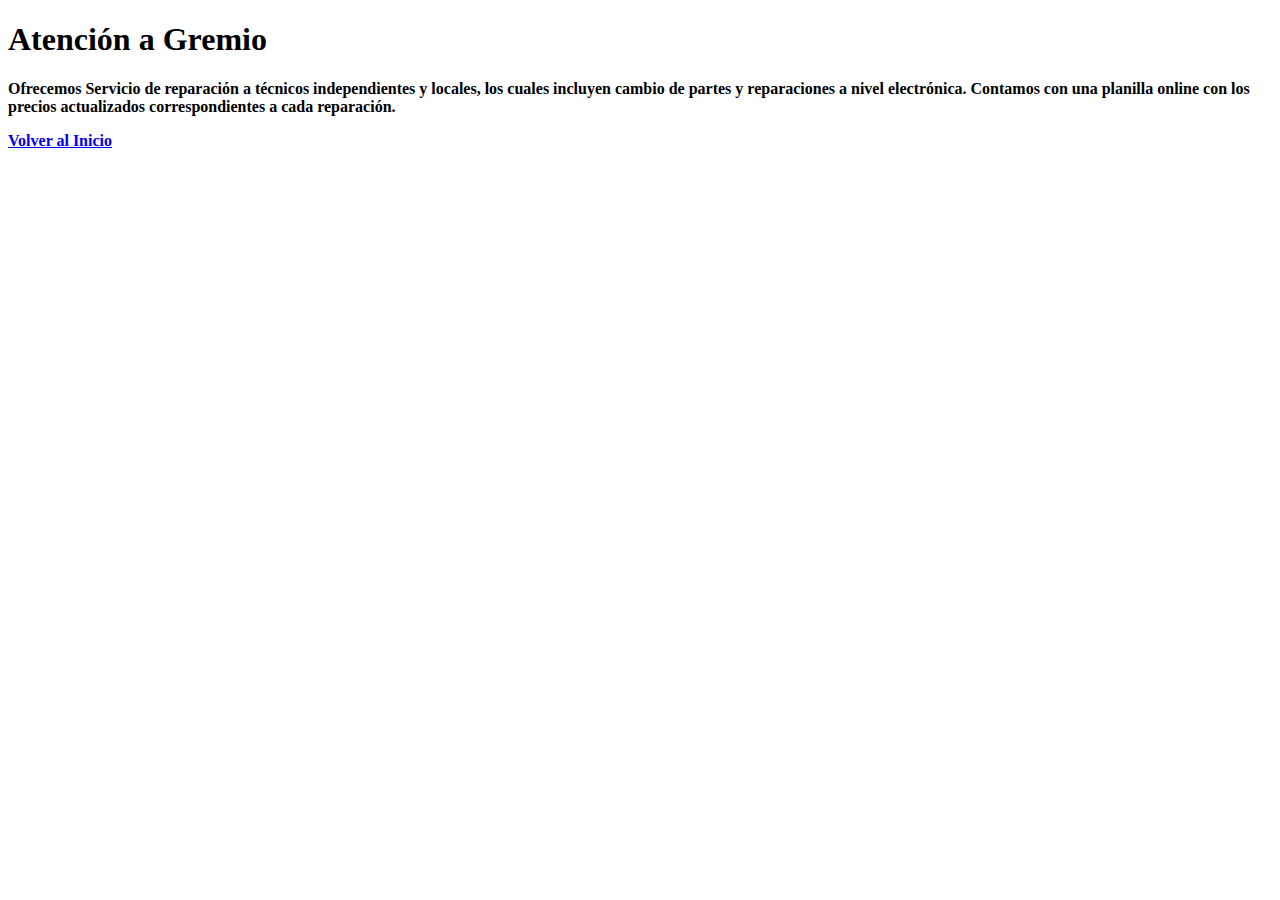
<file: enlaces/atenciongremio.html>
<!DOCTYPE html>
<html lang="en">
<head>
    <meta charset="UTF-8">
    <meta http-equiv="X-UA-Compatible" content="IE=edge">
    <meta name="viewport" content="width=device-width, initial-scale=1.0">
    <title>Document</title>
</head>
<body>

    <h1><b>Atención a Gremio<b></h1>

    <p>Ofrecemos Servicio de reparación a técnicos independientes y locales, los cuales incluyen cambio de partes y reparaciones a nivel electrónica. Contamos con una planilla online con los precios actualizados correspondientes a cada reparación.</p>


<a href="../index.html">Volver al Inicio</a>
    
</body>
</html>
</file>
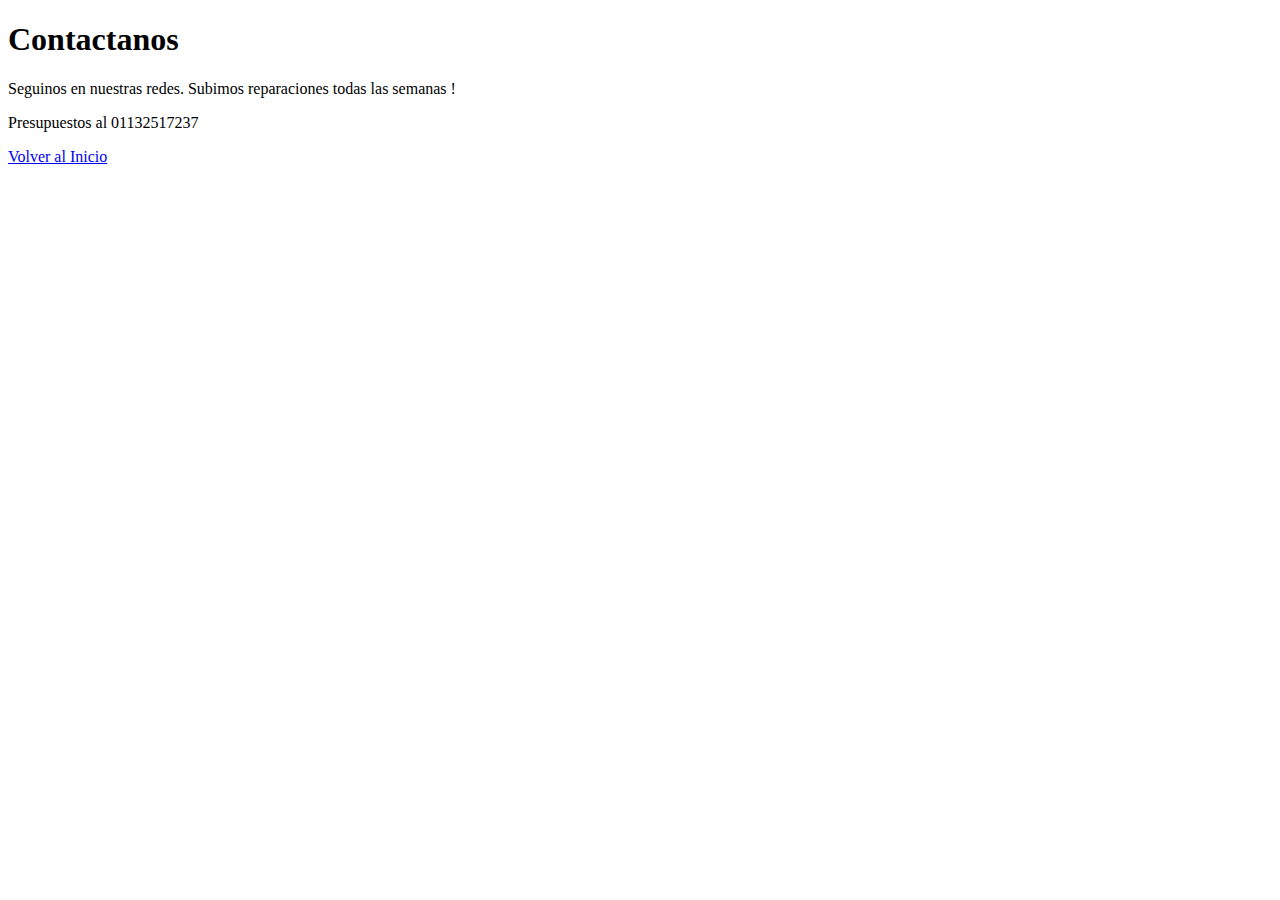
<file: enlaces/contacto.html>
<!DOCTYPE html>
<html lang="en">
<head>
    <meta charset="UTF-8">
    <meta http-equiv="X-UA-Compatible" content="IE=edge">
    <meta name="viewport" content="width=device-width, initial-scale=1.0">
    <title>Document</title>
</head>
<body>
    <h1><b>Contactanos</b></h1>

    <p>Seguinos en nuestras redes. Subimos reparaciones todas las semanas !</p>
    <p>Presupuestos al 01132517237</p>
    <a href="../index.html">Volver al Inicio</a>
</body>
</html>
</file>
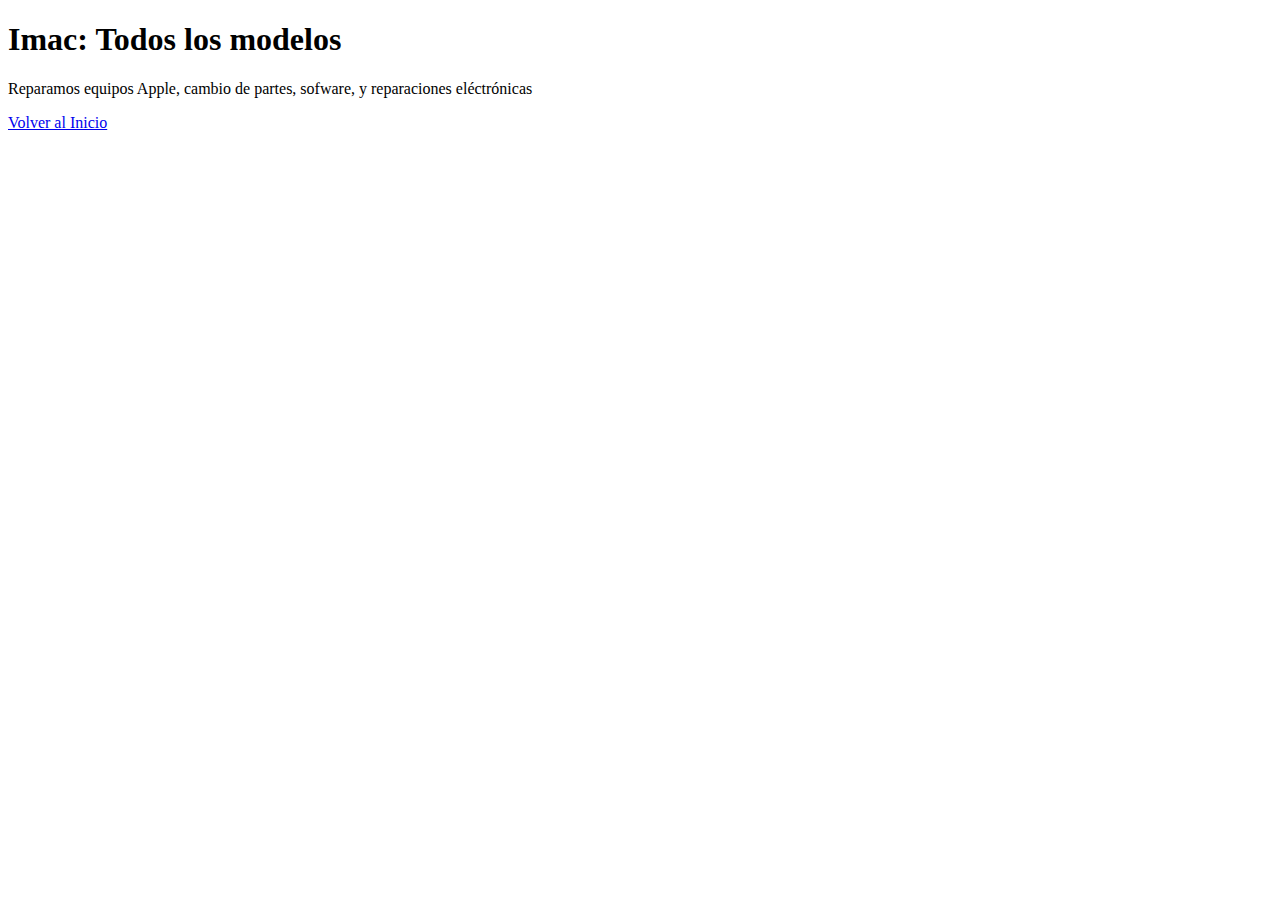
<file: enlaces/imac.html>
<!DOCTYPE html>
<html lang="en">
<head>
    <meta charset="UTF-8">
    <meta http-equiv="X-UA-Compatible" content="IE=edge">
    <meta name="viewport" content="width=device-width, initial-scale=1.0">
    <title>Document</title>
</head>
<body>
        <h1> <b>Imac: Todos los modelos </b></h1>
        <p>Reparamos equipos Apple, cambio de partes, sofware, y reparaciones eléctrónicas</p>
    <a href="../index.html">Volver al Inicio</a>
</body>
</html>
</file>
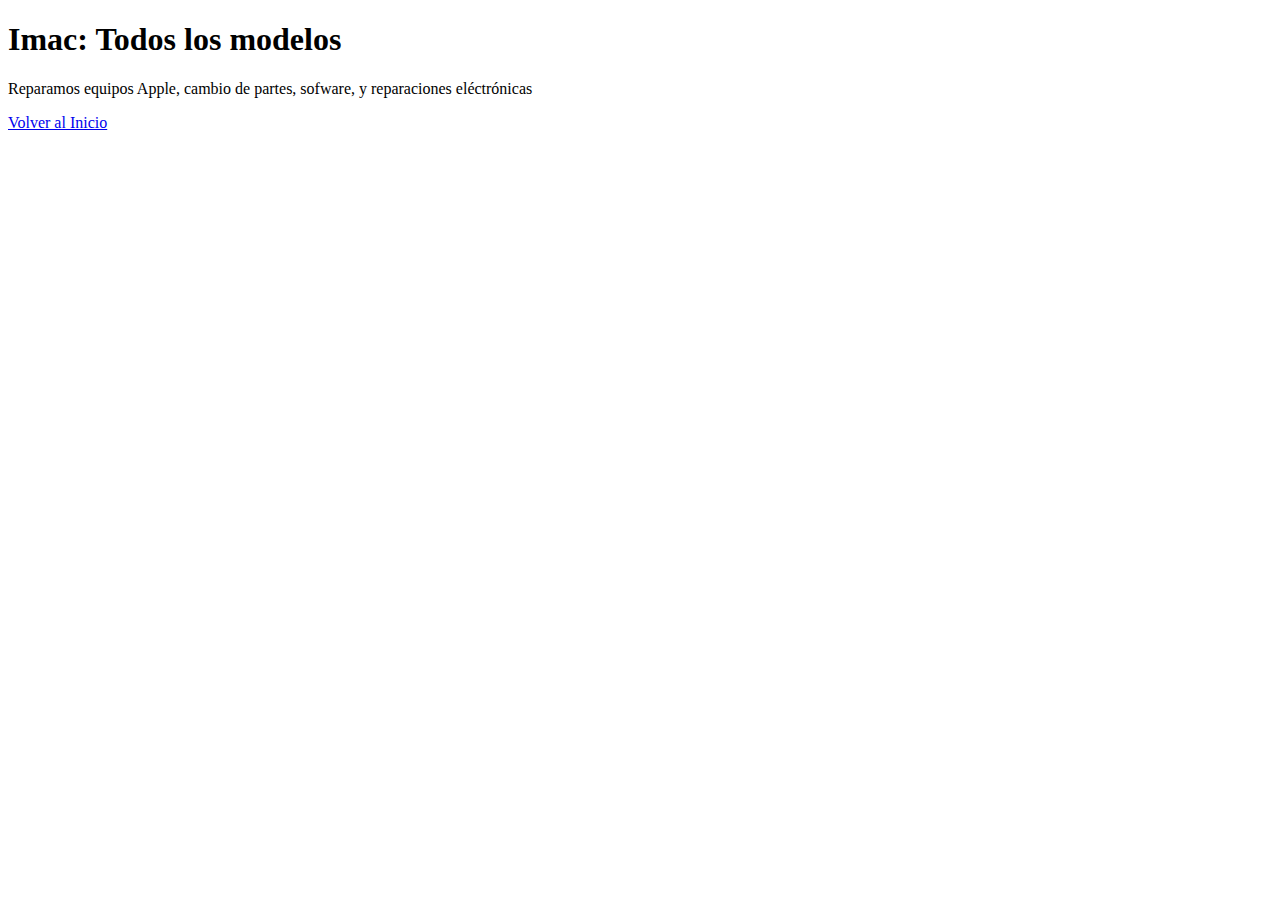
<file: enlaces/ipad.html>
<!DOCTYPE html>
<html lang="en">

<head>
    <meta charset="UTF-8">
    <meta http-equiv="X-UA-Compatible" content="IE=edge">
    <meta name="viewport" content="width=device-width, initial-scale=1.0">
    <title>Document</title>
</head>

<body>

    <h1> <b>Imac: Todos los modelos </b></h1>
    <p>Reparamos equipos Apple, cambio de partes, sofware, y reparaciones eléctrónicas</p>
    <a href="../index.html">Volver al Inicio</a>




</body>

</html>
</file>
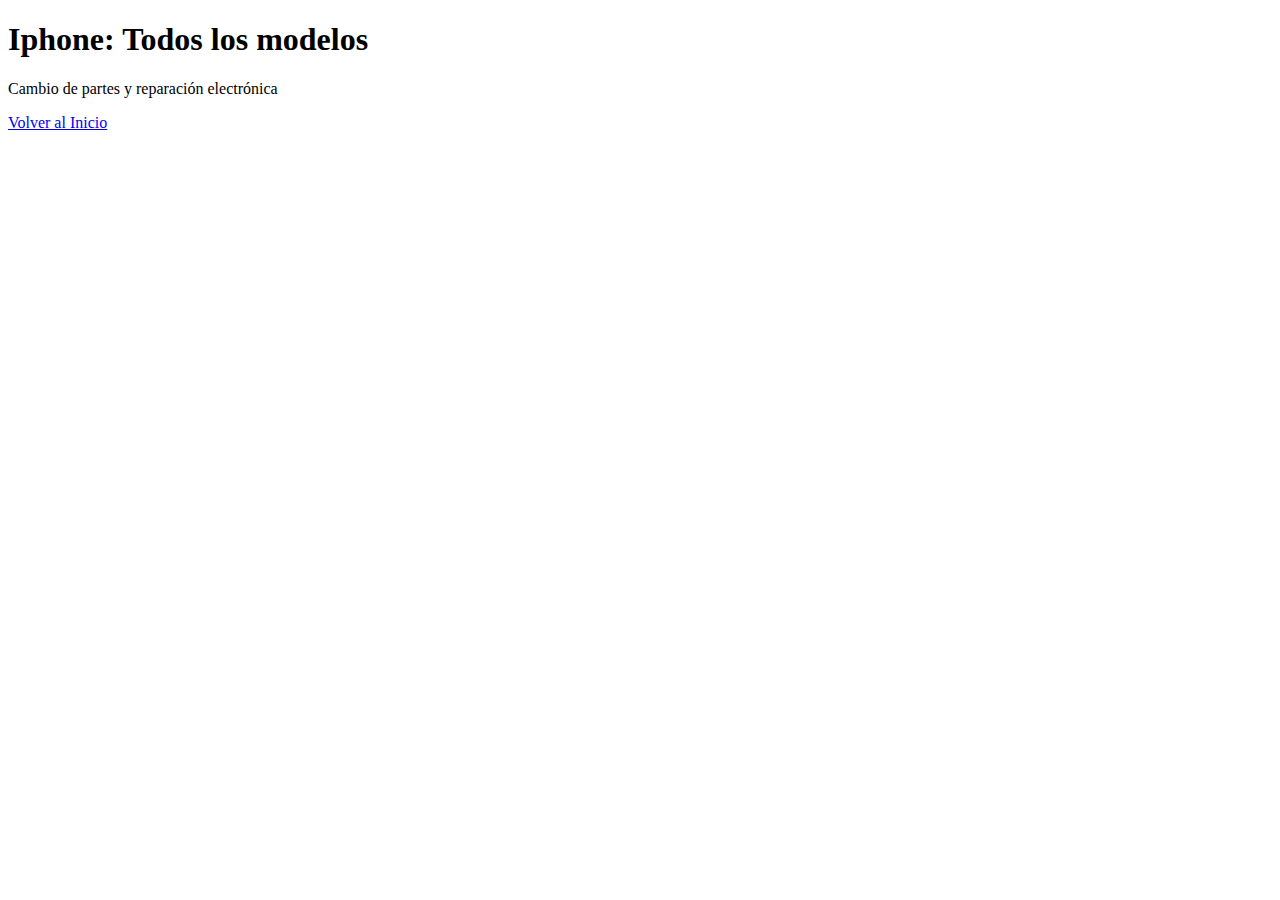
<file: enlaces/iphone.html>
<!DOCTYPE html>
<html lang="en">

<head>
    <meta charset="UTF-8">
    <meta http-equiv="X-UA-Compatible" content="IE=edge">
    <meta name="viewport" content="width=device-width, initial-scale=1.0">
    <title>Document</title>
</head>

<body>

    <h1> <b>Iphone: Todos los modelos </b></h1>
    <p>Cambio de partes y reparación electrónica</p>
    <a href="../index.html">Volver al Inicio</a>





</body>

</html>
</file>
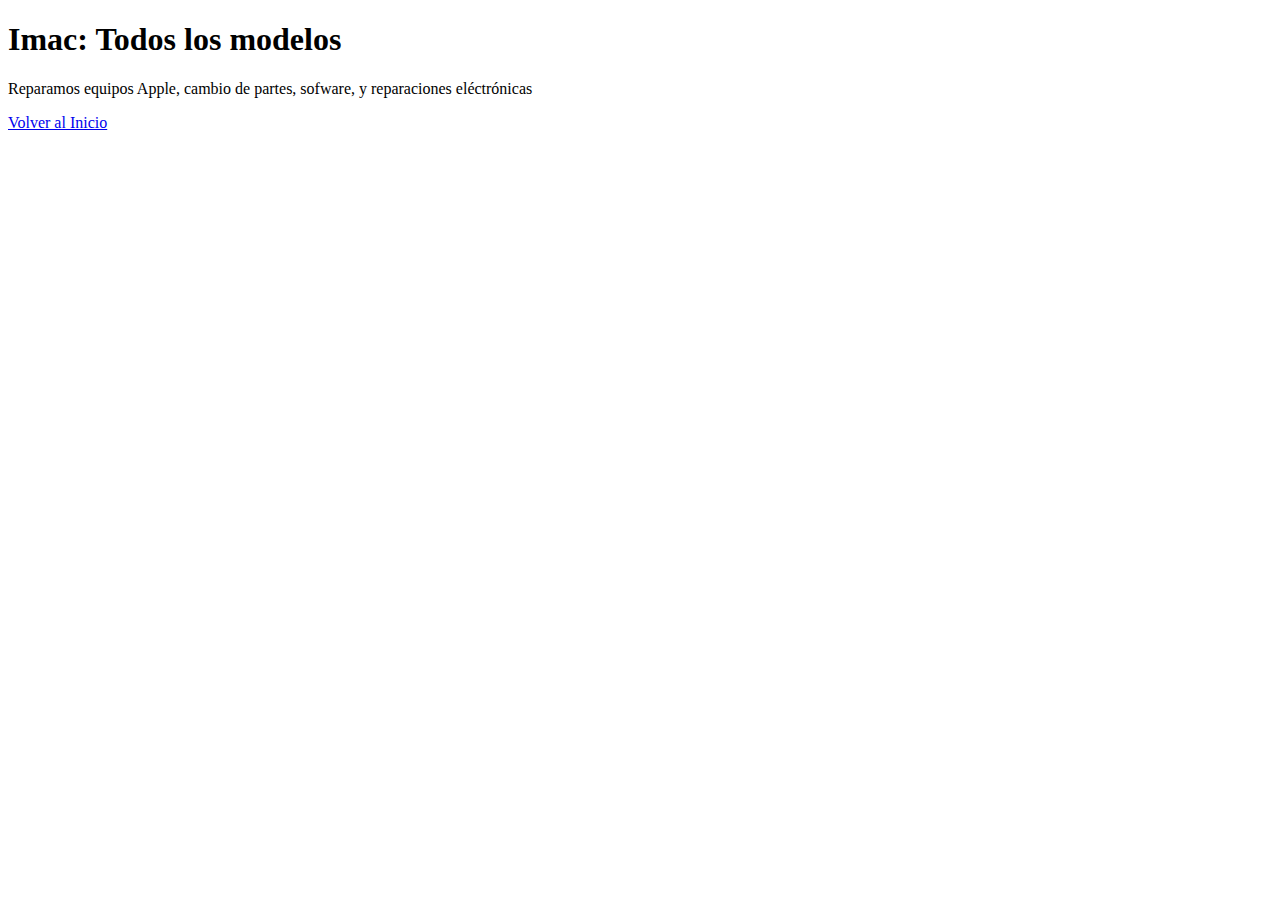
<file: enlaces/macBook.html>
<!DOCTYPE html>
<html lang="en">

<head>
    <meta charset="UTF-8">
    <meta http-equiv="X-UA-Compatible" content="IE=edge">
    <meta name="viewport" content="width=, initial-scale=1.0">
    <title>Document</title>
</head>

<body>

    <h1> <b>Imac: Todos los modelos </b></h1>
    <p>Reparamos equipos Apple, cambio de partes, sofware, y reparaciones eléctrónicas</p>
    <a href="../index.html">Volver al Inicio</a>




</body>

</html>
</file>
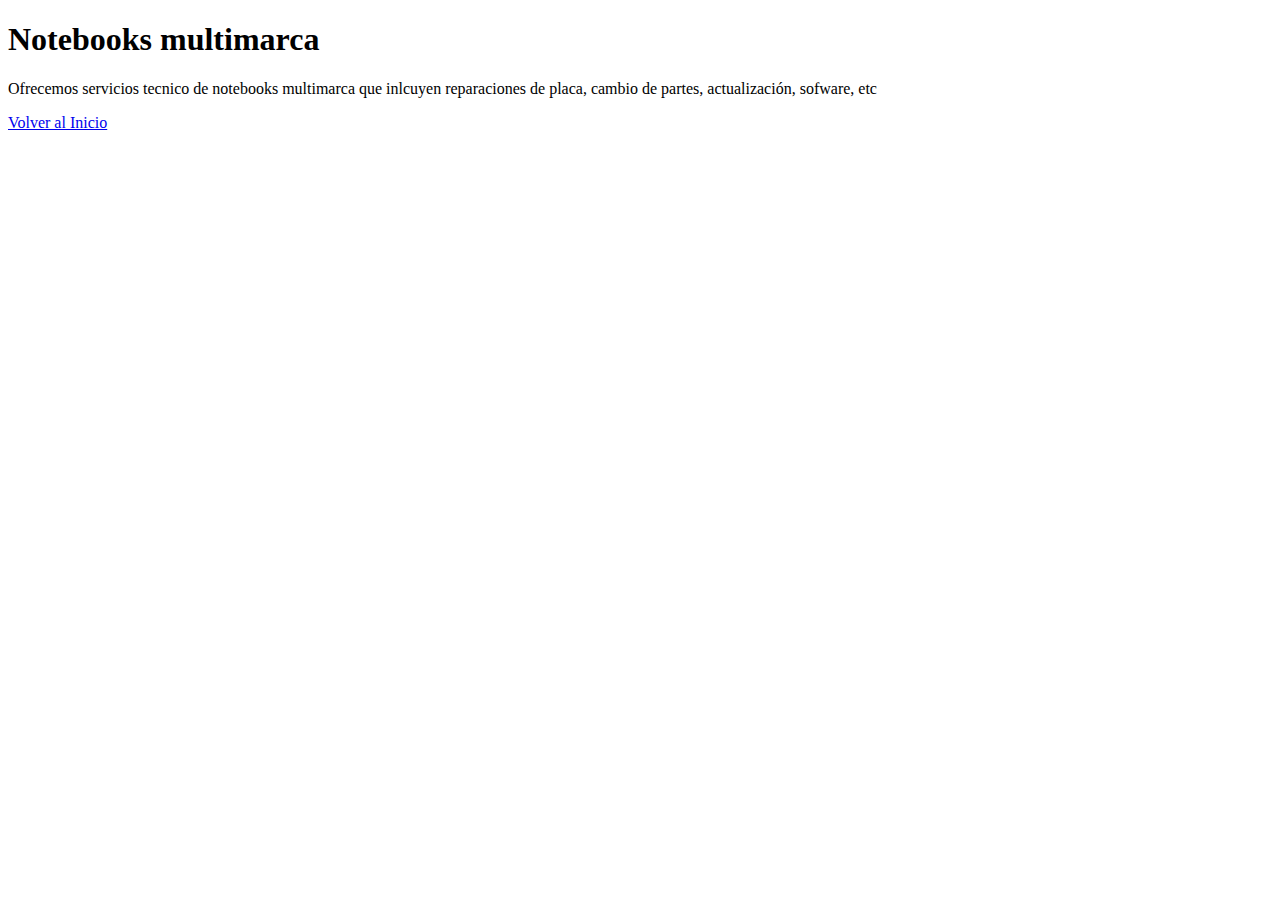
<file: enlaces/notebook.html>
<!DOCTYPE html>
<html lang="en">
<head>
    <meta charset="UTF-8">
    <meta http-equiv="X-UA-Compatible" content="IE=edge">
    <meta name="viewport" content="width=device-width, initial-scale=1.0">
    <title>Document</title>
</head>
<body>
    
    <h1><b>Notebooks multimarca </b> </h1>
    <p>Ofrecemos servicios tecnico de notebooks multimarca que inlcuyen reparaciones de placa, cambio de partes, actualización, sofware, etc</p>
    <a href="../index.html">Volver al Inicio</a>


</body>
</html>
</file>
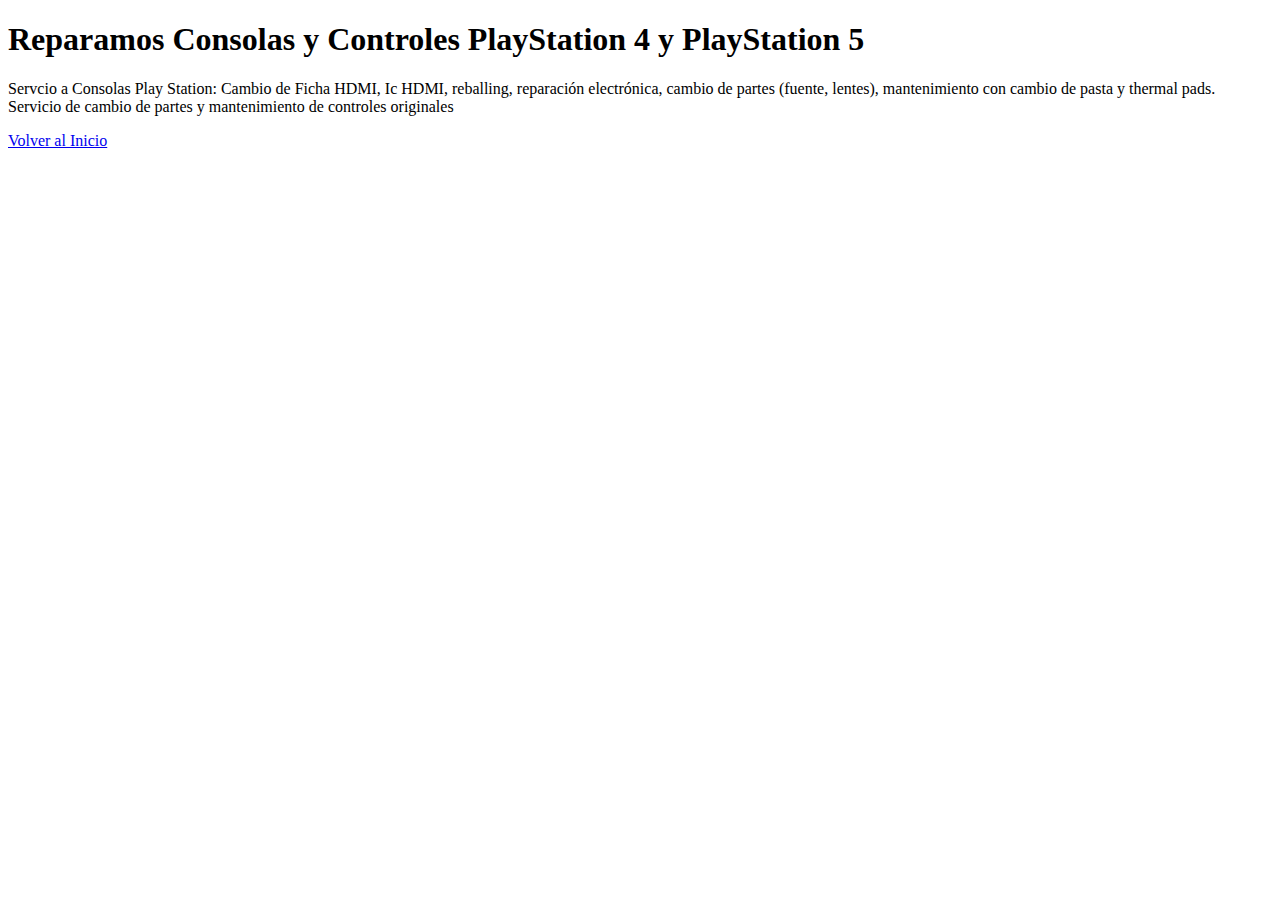
<file: enlaces/playstation.html>
<!DOCTYPE html>
<html lang="en">

<head>
    <meta charset="UTF-8">
    <meta http-equiv="X-UA-Compatible" content="IE=edge">
    <meta name="viewport" content="width=device-width, initial-scale=1.0">
    <title>Document</title>
</head>

<body>

    <h1> <b> Reparamos Consolas y Controles PlayStation 4 y PlayStation 5 </b></h1>
    <p>Servcio a Consolas Play Station: Cambio de Ficha HDMI, Ic HDMI, reballing, reparación electrónica,
        cambio de partes (fuente, lentes), mantenimiento con cambio de pasta y thermal pads.
        Servicio de cambio de partes y mantenimiento de controles originales </p>

        <a href="../index.html">Volver al Inicio</a>
</body>

</html>
</file>
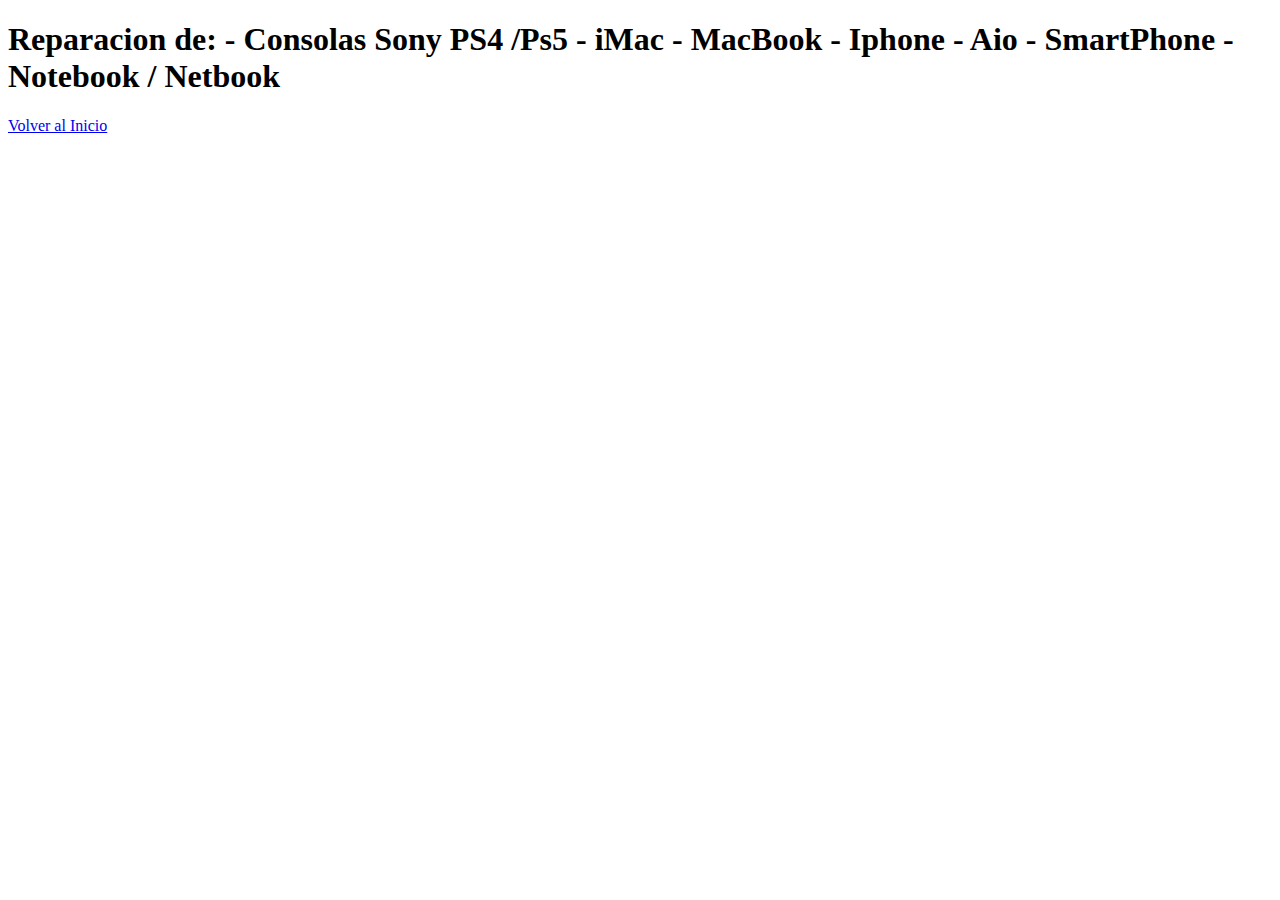
<file: enlaces/quereparamos.html>
<!DOCTYPE html>
<html lang="en">
<head>
    <meta charset="UTF-8">
    <meta http-equiv="X-UA-Compatible" content="IE=edge">
    <meta name="viewport" content="width=device-width, initial-scale=1.0">
    <title>Document</title>
</head>
<body>
    
    <h1>Reparacion de:
        - Consolas Sony PS4 /Ps5
        - iMac
        - MacBook
        - Iphone
        - Aio
        - SmartPhone
        - Notebook / Netbook</h1>
        <a href="../index.html">Volver al Inicio</a>



</body>
</html>
</file>
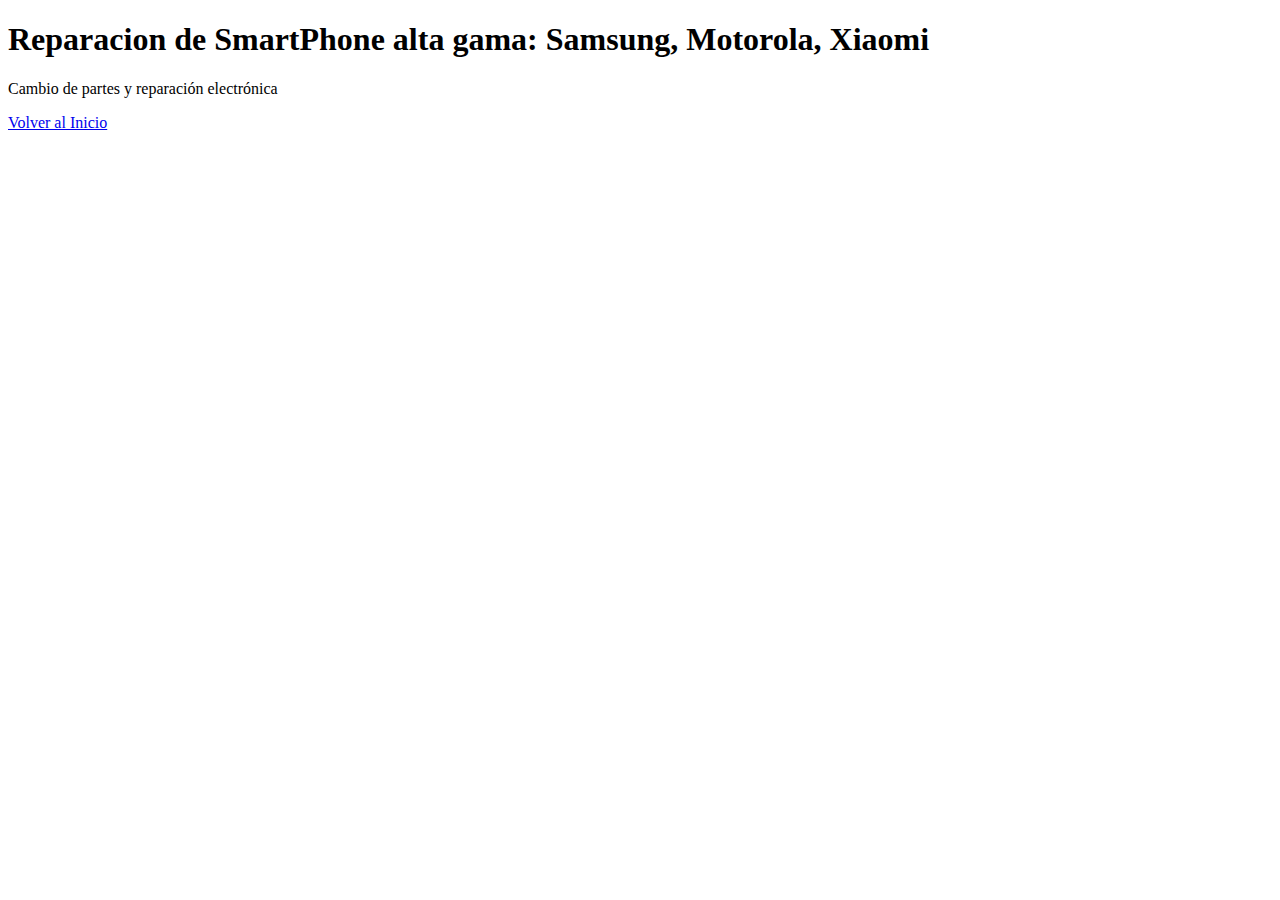
<file: enlaces/smartphone.html>
<!DOCTYPE html>
<html lang="en">
<head>
    <meta charset="UTF-8">
    <meta http-equiv="X-UA-Compatible" content="IE=edge">
    <meta name="viewport" content="width=device-width, initial-scale=1.0">
    <title>Document</title>
</head>
<body>
    
    <h1> <b> Reparacion de SmartPhone alta gama: Samsung, Motorola, Xiaomi</b></h1>
    <p>Cambio de partes y reparación electrónica </p>
    <a href="../index.html">Volver al Inicio</a>
</body>
</html>
</file>
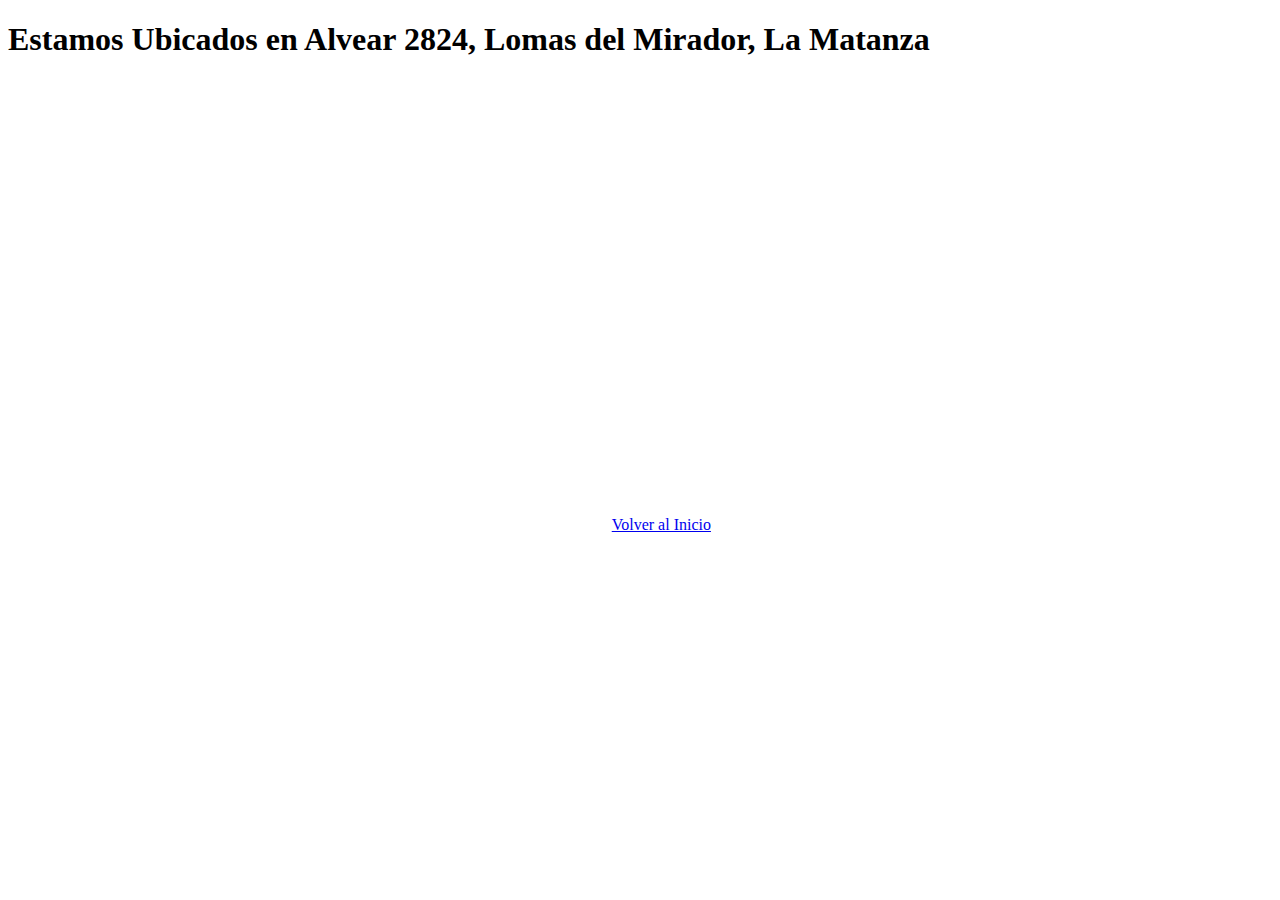
<file: enlaces/ubicacion.html>
<!DOCTYPE html>
<html lang="en">
<head>
    <meta charset="UTF-8">
    <meta http-equiv="X-UA-Compatible" content="IE=edge">
    <meta name="viewport" content="width=device-width, initial-scale=1.0">
    <title>Document</title>
</head>
<body>

    <h1>Estamos Ubicados en Alvear 2824, Lomas del Mirador, La Matanza</h1>
    <iframe src="https://www.google.com/maps/embed?pb=!1m18!1m12!1m3!1d410.19452992579863!2d-58.54986840973517!3d-34.66590833596587!2m3!1f0!2f0!3f0!3m2!1i1024!2i768!4f13.1!3m3!1m2!1s0x95bcc880a1bd876b%3A0x2cdaf0996f31eada!2sInfinity2824%20Computaci%C3%B3n!5e0!3m2!1ses-419!2sar!4v1666204592682!5m2!1ses-419!2sar" width="600" height="450" style="border:0;" allowfullscreen="" loading="lazy" referrerpolicy="no-referrer-when-downgrade"></iframe>
    <a href="../index.html">Volver al Inicio</a>
    
</body>
</html>
</file>
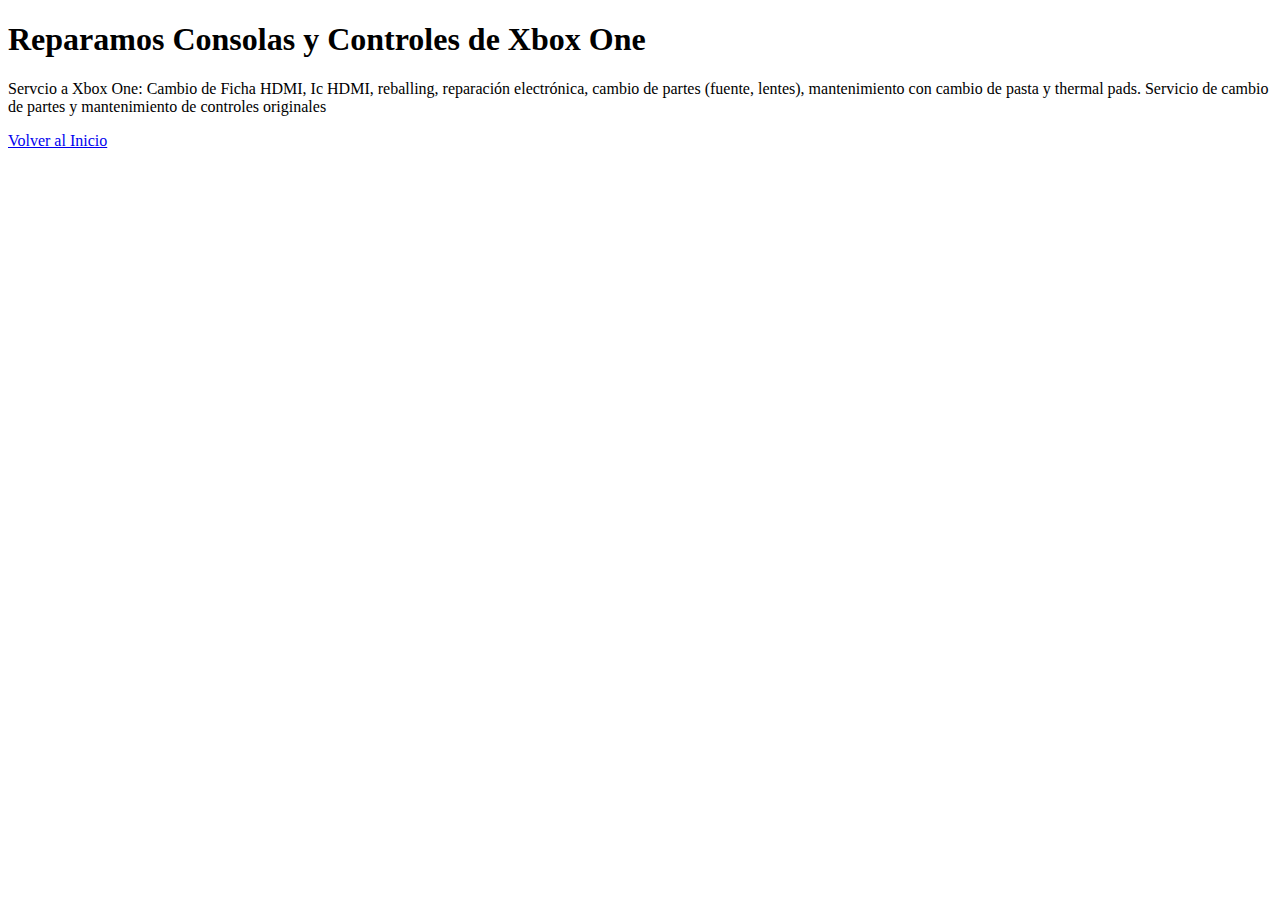
<file: enlaces/xboxone.html>
<!DOCTYPE html>
<html lang="en">
<head>
    <meta charset="UTF-8">
    <meta http-equiv="X-UA-Compatible" content="IE=edge">
    <meta name="viewport" content="width=device-width, initial-scale=1.0">
    <title>Document</title>
</head>
<body>



    <h1> <b> Reparamos Consolas y Controles de Xbox One </b></h1>
    <p>Servcio a Xbox One: Cambio de Ficha HDMI, Ic HDMI, reballing, reparación electrónica,
        cambio de partes (fuente, lentes), mantenimiento con cambio de pasta y thermal pads.
        Servicio de cambio de partes y mantenimiento de controles originales </p>

        <a href="../index.html">Volver al Inicio</a>
    
</body>
</html>
</file>
